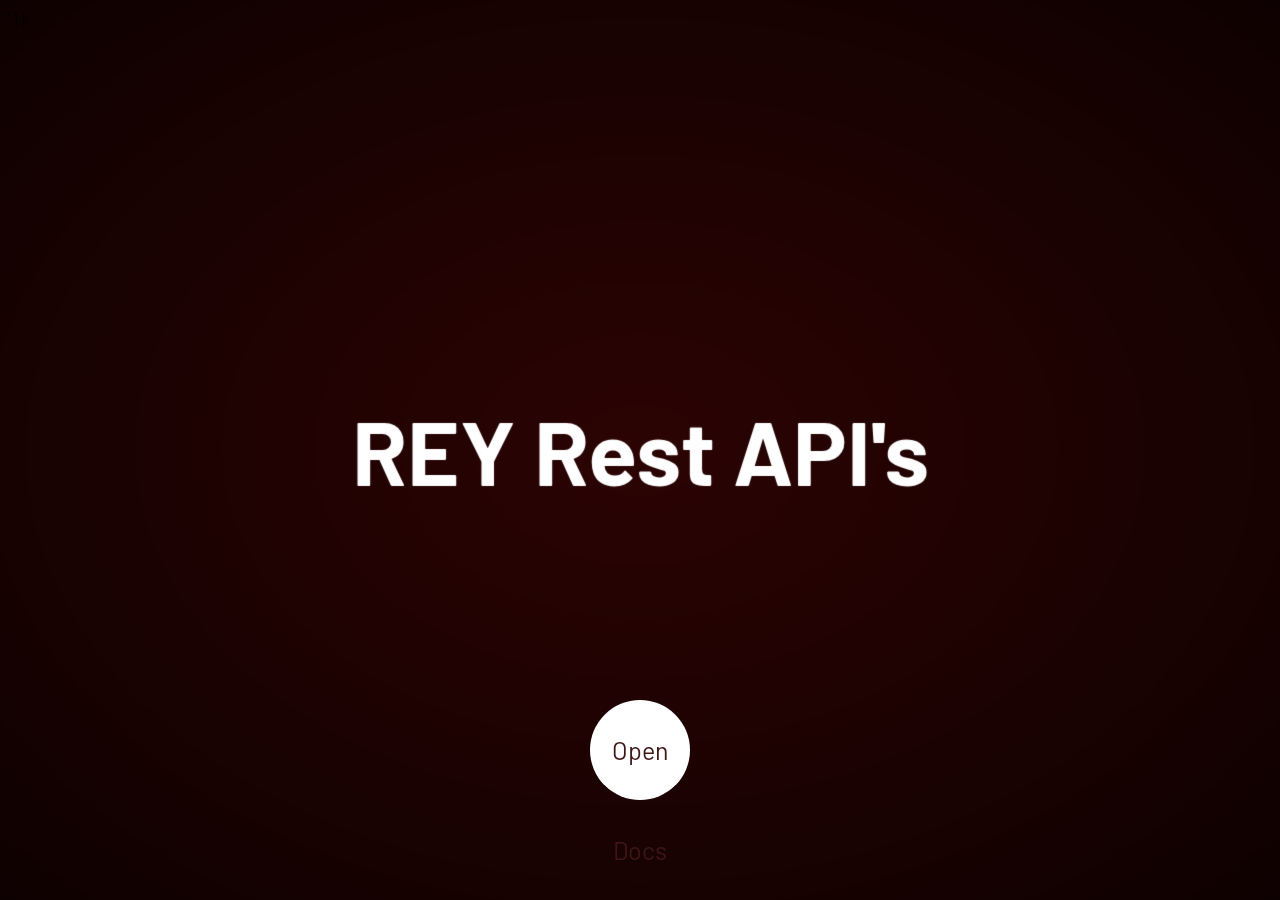
<file: views/index.html>
<!DOCTYPE html>

	<html>

<head>
<title> REY - Api </title> 
<meta property="og:image" content="https://raw.githubusercontent.com/inirey/inirey/main/4a16641bd5c493dd8f8d2758492fb469.jpg" /> 
<meta property="og:title" content="REY - API" /> <meta property="og:description" content="DEVELOPER : @REY | Buat kalian yang mau free apikey whatsapp bot"/> 
<link rel="shortcut icon" href="https://raw.githubusercontent.com/inirey/inirey/main/4a16641bd5c493dd8f8d2758492fb469.jpg" type="image/x-icon" />
</head>
<body>

<!--Please Volume up your mobile-->
 <!--Automatically play when load this page-->
 <audio autoplay="false" src="https://i.top4top.io/m_19290u0i99.mp3">
 </audio>

  <div class="sp-container">
    <div class="sp-content">
      <div class="sp-globe"></div>
      <h2 class="frame-1">Selamat</h2>
      <h2 class="frame-2">Datang</h2>
      <h2 class="frame-3">Di Website</h2>
      <h2 class="frame-4">Rest Api</h2>
      <h2 class="frame-5">
        <span>REY</span>
        <span>Rest</span>
        <span>API's</span>
      </h2>
      <a class="sp-circle-link" href="/api">Open Docs</a>
    </div>
  </div>

  <style>
    @import url('https://fonts.googleapis.com/css?family=Barlow');
    body {
      background: #310404 url(https://raw.githubusercontent.com/inirey/inirey/main/4a16641bd5c493dd8f8d2758492fb469.jpg) no-repeat center center fixed;
      -webkit-background-size: cover;
      -moz-background-size: cover;
      -o-background-size: cover;
      background-size: cover;
      font-family: 'Barlow', sans-serif;
    }
    
    .container {
      width: 100%;
      position: relative;
      overflow: hidden;
    }
    
    a {
      text-decoration: none;
    }
    
    h1.main,
    p.demos {
      -webkit-animation-delay: 18s;
      -moz-animation-delay: 18s;
      -ms-animation-delay: 18s;
      animation-delay: 18s;
    }
    
    .sp-container {
      position: fixed;
      top: 0px;
      left: 0px;
      width: 100%;
      height: 100%;
      z-index: 0;
      background: -webkit-radial-gradient(rgba(0, 0, 0, 0.1), rgba(0, 0, 0, 0.3) 35%, rgba(0, 0, 0, 0.7));
      background: -moz-radial-gradient(rgba(0, 0, 0, 0.1), rgba(0, 0, 0, 0.3) 35%, rgba(0, 0, 0, 0.7));
      background: -ms-radial-gradient(rgba(0, 0, 0, 0.1), rgba(0, 0, 0, 0.3) 35%, rgba(0, 0, 0, 0.7));
      background: radial-gradient(rgba(0, 0, 0, 0.1), rgba(0, 0, 0, 0.3) 35%, rgba(0, 0, 0, 0.7));
    }
    
    .sp-content {
      position: absolute;
      width: 100%;
      height: 100%;
      left: 0px;
      top: 0px;
      z-index: 1000;
    }
    
    .sp-container h2 {
      position: absolute;
      top: 50%;
      line-height: 100px;
      height: 90px;
      margin-top: -50px;
      font-size: 90px;
      width: 100%;
      text-align: center;
      color: transparent;
      -webkit-animation: blurFadeInOut 3s ease-in backwards;
      -moz-animation: blurFadeInOut 3s ease-in backwards;
      -ms-animation: blurFadeInOut 3s ease-in backwards;
      animation: blurFadeInOut 3s ease-in backwards;
    }
    
    .sp-container h2.frame-1 {
      -webkit-animation-delay: 0s;
      -moz-animation-delay: 0s;
      -ms-animation-delay: 0s;
      animation-delay: 0s;
 
    }
    
    .sp-container h2.frame-2 {
      -webkit-animation-delay: 3s;
      -moz-animation-delay: 3s;
      -ms-animation-delay: 3s;
      animation-delay: 3s;
    }
    
    .sp-container h2.frame-3 {
      -webkit-animation-delay: 6s;
      -moz-animation-delay: 6s;
      -ms-animation-delay: 6s;
      animation-delay: 6s;
    }
    
    .sp-container h2.frame-4 {
      font-size: 200px;
      -webkit-animation-delay: 9s;
      -moz-animation-delay: 9s;
      -ms-animation-delay: 9s;
      animation-delay: 9s;
    }
    
    .sp-container h2.frame-5 {
      -webkit-animation: none;
      -moz-animation: none;
      -ms-animation: none;
      animation: none;
      color: transparent;
      text-shadow: 0px 0px 1px #fff;
    }
    
    .sp-container h2.frame-5 span {
      -webkit-animation: blurFadeIn 3s ease-in 12s backwards;
      -moz-animation: blurFadeIn 1s ease-in 12s backwards;
      -ms-animation: blurFadeIn 3s ease-in 12s backwards;
      animation: blurFadeIn 3s ease-in 12s backwards;
      color: transparent;
      text-shadow: 0px 0px 1px #fff;
    }
    
    .sp-container h2.frame-5 span:nth-child(2) {
      -webkit-animation-delay: 13s;
      -moz-animation-delay: 13s;
      -ms-animation-delay: 13s;
      animation-delay: 13s;
    }
    
    .sp-container h2.frame-5 span:nth-child(3) {
      -webkit-animation-delay: 14s;
      -moz-animation-delay: 14s;
      -ms-animation-delay: 14s;
      animation-delay: 14s;
    }
    
    .sp-globe {
      position: absolute;
      width: 282px;
      height: 273px;
      left: 50%;
      top: 50%;
      margin: -137px 0 0 -141px;
      background: transparent url(http://web-sonick.zz.mu/images/sl/globe.png) no-repeat top left;
      -webkit-animation: fadeInBack 3.6s linear 14s backwards;
      -moz-animation: fadeInBack 3.6s linear 14s backwards;
      -ms-animation: fadeInBack 3.6s linear 14s backwards;
      animation: fadeInBack 3.6s linear 14s backwards;
      -ms-filter: "progid:DXImageTransform.Microsoft.Alpha(Opacity=30)";
      filter: alpha(opacity=30);
      opacity: 0.3;
      -webkit-transform: scale(5);
      -moz-transform: scale(5);
      -o-transform: scale(5);
      -ms-transform: scale(5);
      transform: scale(5);
    }
    
    .sp-circle-link {
      position: absolute;
      left: 50%;
      bottom: 100px;
      margin-left: -50px;
      text-align: center;
      line-height: 100px;
      width: 100px;
      height: 100px;
      background: #fff;
      color: #3f1616;
      font-size: 25px;
      -webkit-border-radius: 50%;
      -moz-border-radius: 50%;
      border-radius: 50%;
      -webkit-animation: fadeInRotate 1s linear 16s backwards;
      -moz-animation: fadeInRotate 1s linear 16s backwards;
      -ms-animation: fadeInRotate 1s linear 16s backwards;
      animation: fadeInRotate 1s linear 16s backwards;
      -webkit-transform: scale(1) rotate(0deg);
      -moz-transform: scale(1) rotate(0deg);
      -o-transform: scale(1) rotate(0deg);
      -ms-transform: scale(1) rotate(0deg);
      transform: scale(1) rotate(0deg);
    }
    
    .sp-circle-link:hover {
      background: #85373b;
      color: #fff;
    }
    /**/
    
    @-webkit-keyframes blurFadeInOut {
      0% {
        opacity: 0;
        text-shadow: 0px 0px 40px #fff;
        -webkit-transform: scale(1.3);
      }
      20%,
      75% {
        opacity: 1;
        text-shadow: 0px 0px 1px #fff;
        -webkit-transform: scale(1);
      }
      100% {
        opacity: 0;
        text-shadow: 0px 0px 50px #fff;
        -webkit-transform: scale(0);
      }
    }
    
    @-webkit-keyframes blurFadeIn {
      0% {
        opacity: 0;
        text-shadow: 0px 0px 40px #fff;
        -webkit-transform: scale(1.3);
      }
      50% {
        opacity: 0.5;
        text-shadow: 0px 0px 10px #fff;
        -webkit-transform: scale(1.1);
      }
      100% {
        opacity: 1;
        text-shadow: 0px 0px 1px #fff;
        -webkit-transform: scale(1);
      }
    }
    
    @-webkit-keyframes fadeInBack {
      0% {
        opacity: 0;
        -webkit-transform: scale(0);
      }
      50% {
        opacity: 0.4;
        -webkit-transform: scale(2);
      }
      100% {
        opacity: 0.2;
        -webkit-transform: scale(5);
      }
    }
    
    @-webkit-keyframes fadeInRotate {
      0% {
        opacity: 0;
        -webkit-transform: scale(0) rotate(360deg);
      }
      100% {
        opacity: 1;
        -webkit-transform: scale(1) rotate(0deg);
      }
    }
    /**/
    
    @-moz-keyframes blurFadeInOut {
      0% {
        opacity: 0;
        text-shadow: 0px 0px 40px #fff;
        -moz-transform: scale(1.3);
      }
      20%,
      75% {
        opacity: 1;
        text-shadow: 0px 0px 1px #fff;
        -moz-transform: scale(1);
      }
      100% {
        opacity: 0;
        text-shadow: 0px 0px 50px #fff;
        -moz-transform: scale(0);
      }
    }
    
    @-moz-keyframes blurFadeIn {
      0% {
        opacity: 0;
        text-shadow: 0px 0px 40px #fff;
        -moz-transform: scale(1.3);
      }
      100% {
        opacity: 1;
        text-shadow: 0px 0px 1px #fff;
        -moz-transform: scale(1);
      }
    }
    
    @-moz-keyframes fadeInBack {
      0% {
        opacity: 0;
        -moz-transform: scale(0);
      }
      50% {
        opacity: 0.4;
        -moz-transform: scale(2);
      }
      100% {
        opacity: 0.2;
        -moz-transform: scale(5);
      }
    }
    
    @-moz-keyframes fadeInRotate {
      0% {
        opacity: 0;
        -moz-transform: scale(0) rotate(360deg);
      }
      100% {
        opacity: 1;
        -moz-transform: scale(1) rotate(0deg);
      }
    }
    /**/
    
    @keyframes blurFadeInOut {
      0% {
        opacity: 0;
        text-shadow: 0px 0px 40px #fff;
        transform: scale(1.3);
      }
      20%,
      75% {
        opacity: 1;
        text-shadow: 0px 0px 1px #fff;
        transform: scale(1);
      }
      100% {
        opacity: 0;
        text-shadow: 0px 0px 50px #fff;
        transform: scale(0);
      }
    }
    
    @keyframes blurFadeIn {
      0% {
        opacity: 0;
        text-shadow: 0px 0px 40px #fff;
        transform: scale(1.3);
      }
      50% {
        opacity: 0.5;
        text-shadow: 0px 0px 10px #fff;
        transform: scale(1.1);
      }
      100% {
        opacity: 1;
        text-shadow: 0px 0px 1px #fff;
        transform: scale(1);
      }
    }
    
    @keyframes fadeInBack {
      0% {
        opacity: 0;
        transform: scale(0);
      }
      50% {
        opacity: 0.4;
        transform: scale(2);
      }
      100% {
        opacity: 0.2;
        transform: scale(5);
      }
    }
    
    @keyframes fadeInRotate {
      0% {
        opacity: 0;
        transform: scale(0) rotate(360deg);
      }
      100% {
        opacity: 1;
        transform: scale(1) rotate(0deg);
      }
    }
  </style>



' ) );


</body></html>
</file>
